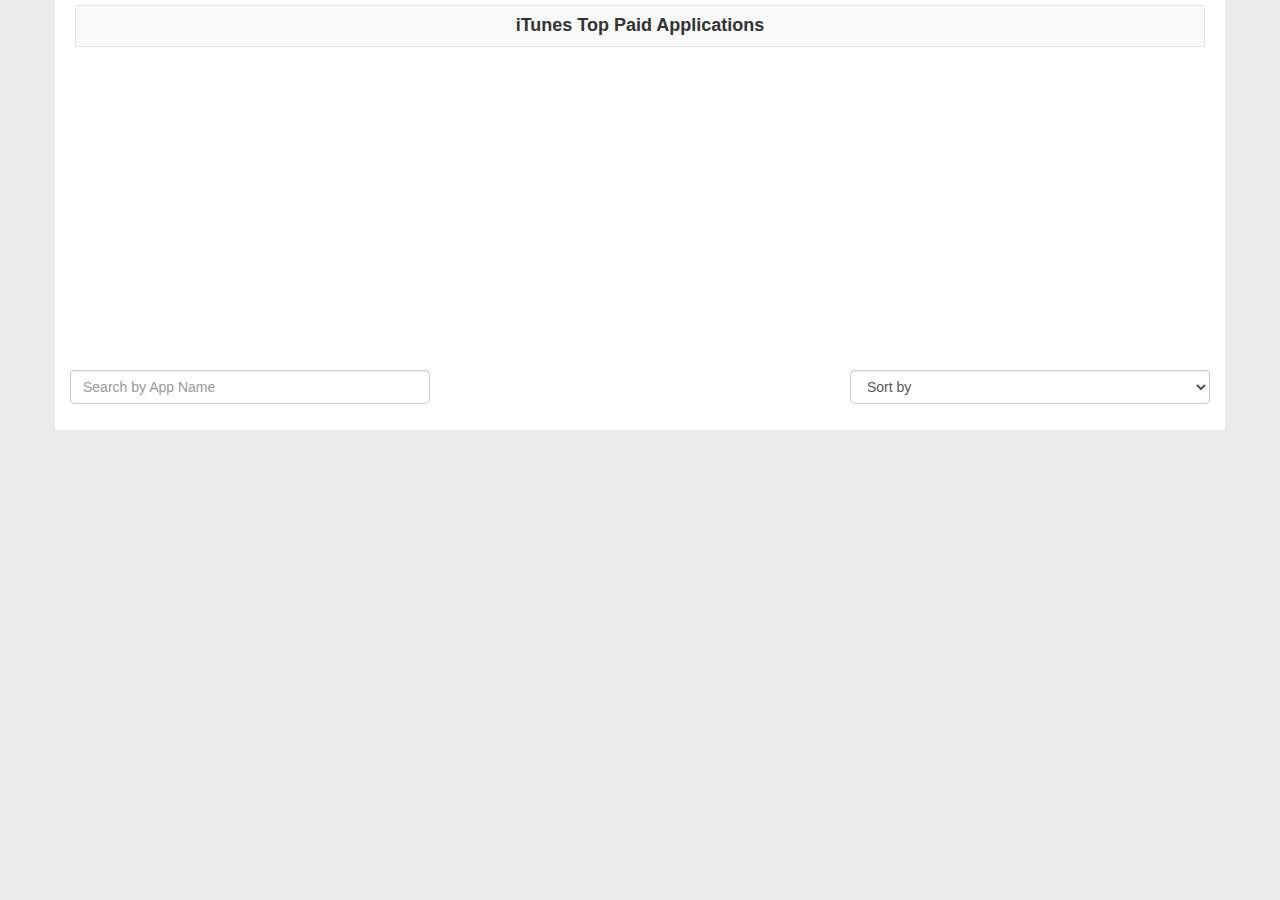
<file: index.html>
<!DOCTYPE html>
<html lang="en">
<head>
    <meta charset="utf-8">
    <meta http-equiv="X-UA-Compatible" content="IE=edge">
    <meta name="viewport" content="width=device-width, initial-scale=1">
    
    <title>iOS Apps List :: Angular JS</title>
    
    <script src="js/lib/angular.min.js"></script>
    <script src="js/lib/lodash.min.js"></script>
    <script src="js/lib/canvasjs.min.js"></script>
    
    <link rel="stylesheet" href="css/bootstrap.min.css" />
    <link rel="stylesheet" href="css/style.css" />
</head>
<body ng-app="iListApp">
   
    <header>
       <div class="container navbar-fixed-top">
           <h1>iTunes Top Paid Applications</h1>
       </div>
    </header>
   
    <main>
		<div class="container" ng-controller="iListController">
		    <div class="container fixed-top">
				<div id="chartContainer"></div>

				<form action="#" method="get" class="row filterForm">
					<div class="col-sm-4">
						<input type="text" ng-model="byAppName" name="q" class="form-control" placeholder="Search by App Name" />     
					</div>
					<div class="col-sm-4 col-sm-offset-4">
						<select name="s" ng-model="sortAppsBy" class="form-control">
							<option value="">Sort by</option>
							<option value="appDate">Sort by date</option>
							<option value="appCost">Sort by price</option>
							<option value="appName">Sort by name</option>
						</select> 
					</div>
				</form>
		    </div>
            
            <div class="appList">
				<div class="row"
                     ng-include="'partials/appList.html'"
                     ng-repeat="im in (fData = (iData | filter:{appName:byAppName} | orderBy:sortAppsBy))"
                     ng-if="$even">
                </div>
            </div>
        </div>
    </main>
    
    
    <script src="js/lib/jquery-2.2.3.min.js"></script>
    <script src="js/bootstrap.min.js"></script>
    <script src="js/app/app.js"></script>
    <script src="js/app/controller.js"></script>
</body>
</html>
</file>
<file: css/style.css>
body {
  background-color: #ebebeb;
}

#chartContainer {
  width: 300px;
  height: 300px;
  margin: 0 auto 10px auto;
}

header h1 {
  font-size: 18px;
  font-weight: bold;
  text-align: center;
  background-color: #f9f9f9;
  padding: 10px;
  border: 1px solid #e5e5e5;
  margin: 5px;
}

.fixed-top {
  position: fixed;
  top: 50px;
  right: 0;
  left: 0;
  background-color: #fff;
  z-index: 1;
}

.container {
  background-color: #fff;
}

.filterForm .form-control {
  margin-top: 10px;
  margin-bottom: 10px;
}

.appList {
  margin-top: 430px;
}
.appList > .row > div {
  margin-bottom: 10px;
}
.appList > .row > div > div {
  background-color: #f9f9f9;
  padding: 5px;
  border: 1px solid #e5e5e5;
}
.appList h4, .appList h5, .appList p {
  margin: 3px 0 0 0;
}
.appList h4 {
  font-size: 14px;
  font-weight: bold;
}
</file>
